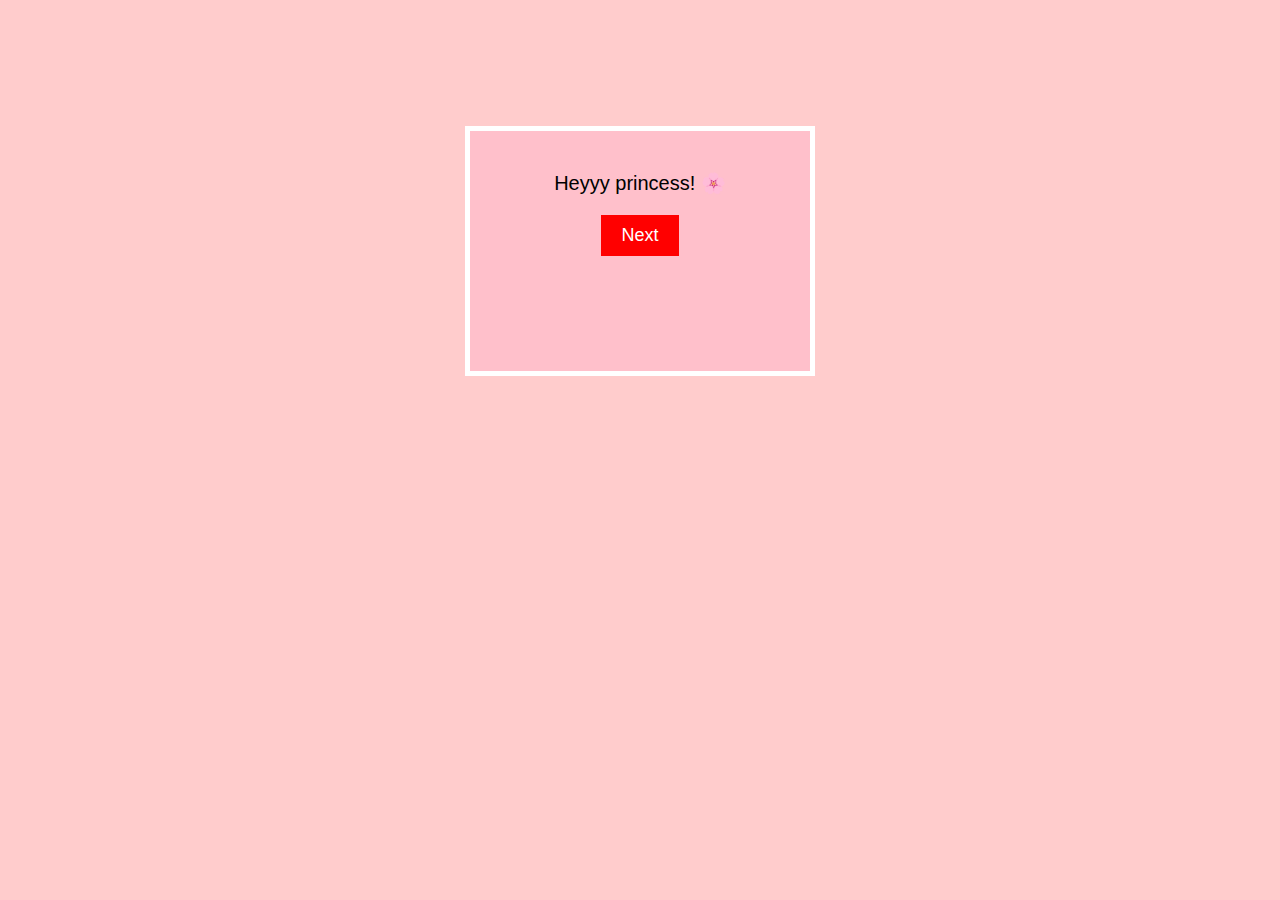
<file: index.html>
<!DOCTYPE html>
<html lang="en">
<head>
    <meta charset="UTF-8">
    <meta name="viewport" content="width=device-width, initial-scale=1.0">
    <title>NEWIS</title>
    <link rel="icon" type="image/png" href="images/IMG-20240203-WA0027.jpg"/>
    <link rel="stylesheet" href="style.css">
</head>
<body>
    <!-- HTML -->
<div id="box">
    <p id="message">Heyyy princess! 🌸</p>
    <a href="1.html"><button id="next"  >Next</button></a>
  </div>
  


    <script src="app.js"></script>
</body>
</html>
</file>
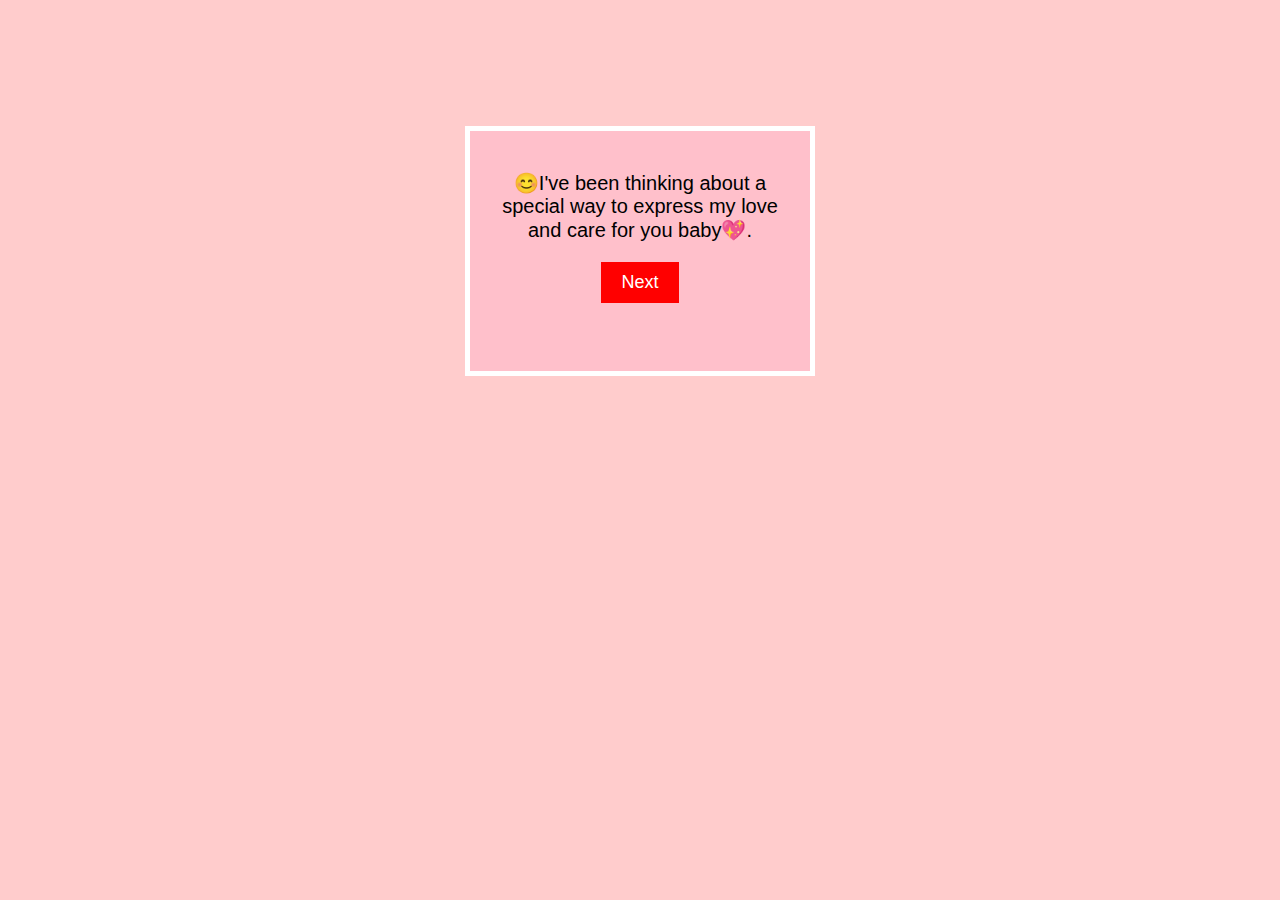
<file: 1.html>
<!DOCTYPE html>
<html lang="en">
<head>
    <meta charset="UTF-8">
    <meta name="viewport" content="width=device-width, initial-scale=1.0">
    <title>NEWIS</title>
    <link rel="icon" type="image/png" href="images/IMG-20240203-WA0027.jpg"/>
    <link rel="stylesheet" href="style.css">
</head>
<body>
    <!-- HTML -->
<div id="box">
    <p id="message">😊I've been thinking about a special way to express my love and care for you baby💖.</p>
    <a href="2.html"><button id="next"  >Next</button></a>
  </div>
  


    <script src="app.js"></script>
</body>
</html>
</file>
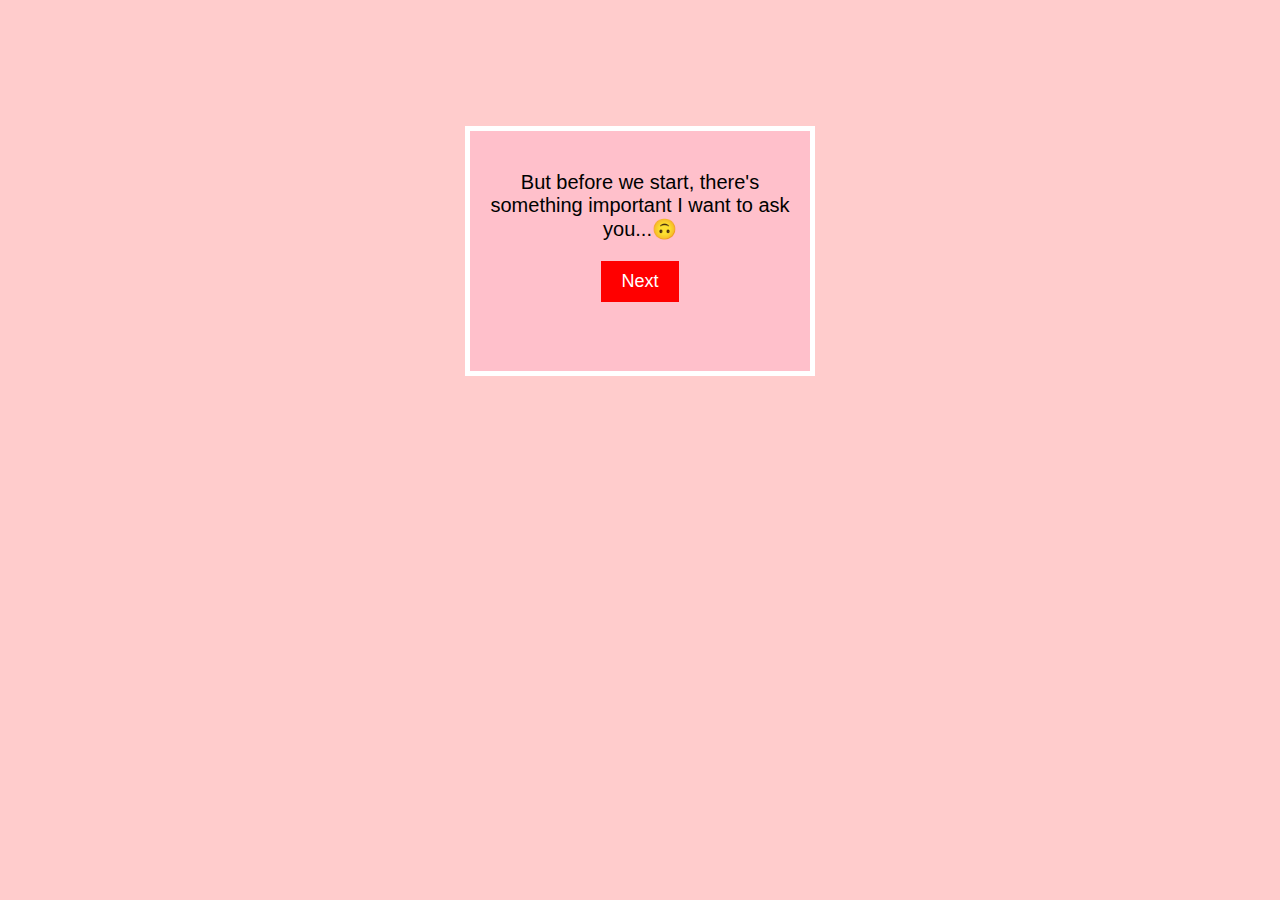
<file: 2.html>
<!DOCTYPE html>
<html lang="en">
<head>
    <meta charset="UTF-8">
    <meta name="viewport" content="width=device-width, initial-scale=1.0">
    <title>NEWIS</title>
    <link rel="icon" type="image/png" href="images/IMG-20240203-WA0027.jpg"/>
    <link rel="stylesheet" href="style.css">
</head>
<body>
    <!-- HTML -->
<div id="box">
    <p id="message">But before we start, there's something important I want to ask you...🙃</p>
    <a href="3.html"><button id="next"  >Next</button></a>
  </div>
  


    <script src="app.js"></script>
</body>
</html>
</file>
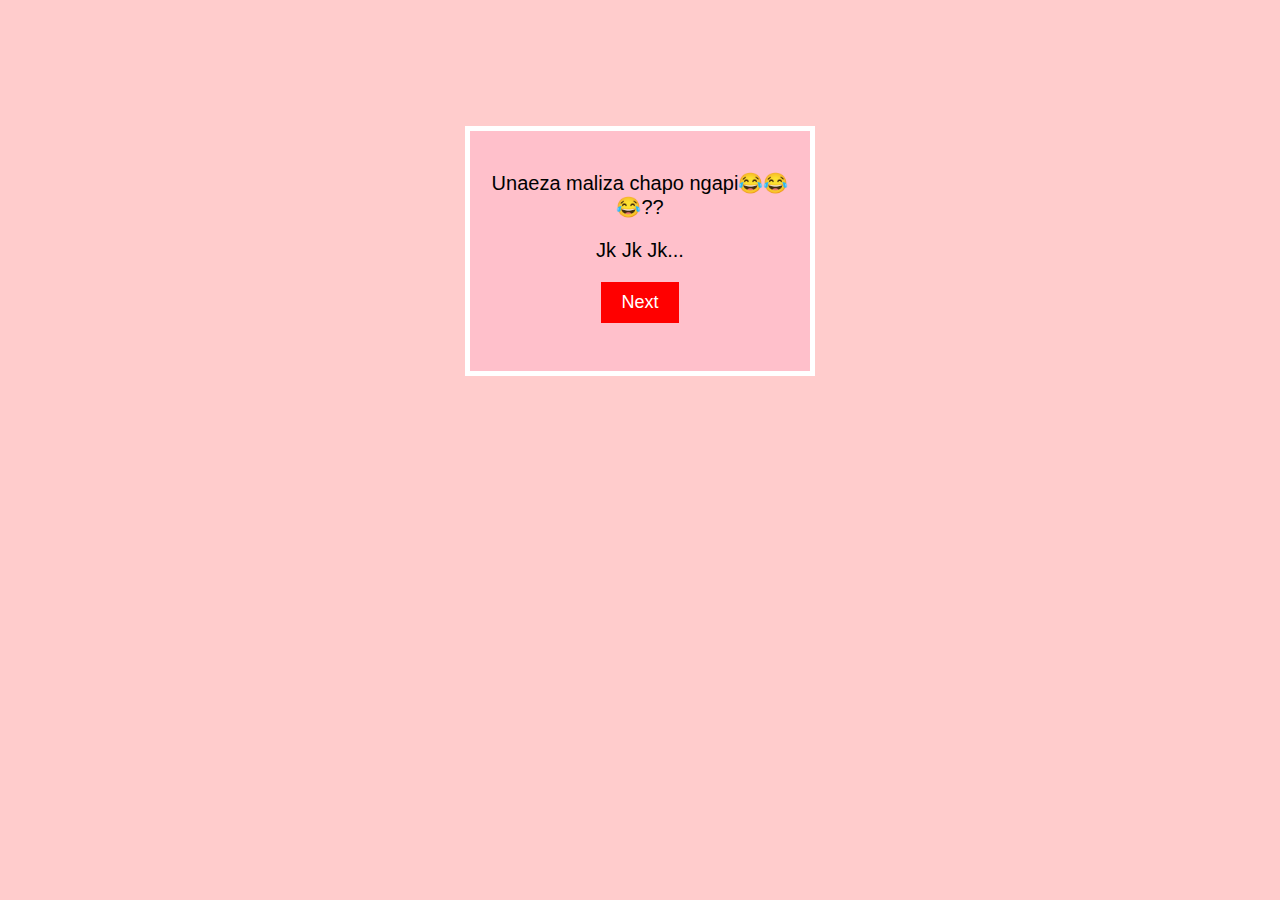
<file: 3.html>
<!DOCTYPE html>
<html lang="en">
<head>
    <meta charset="UTF-8">
    <meta name="viewport" content="width=device-width, initial-scale=1.0">
    <title>NEWIS</title>
    <link rel="icon" type="image/png" href="images/IMG-20240203-WA0027.jpg"/>
    <link rel="stylesheet" href="style.css">
</head>
<body>
    <!-- HTML -->
<div id="box">
    <p id="message">Unaeza maliza chapo ngapi😂😂😂??</p>
    <p id="message">Jk Jk Jk...</p>
    <a href="4.html"><button id="next"  >Next</button></a>
  </div>
  


    <script src="app.js"></script>
</body>
</html>
</file>
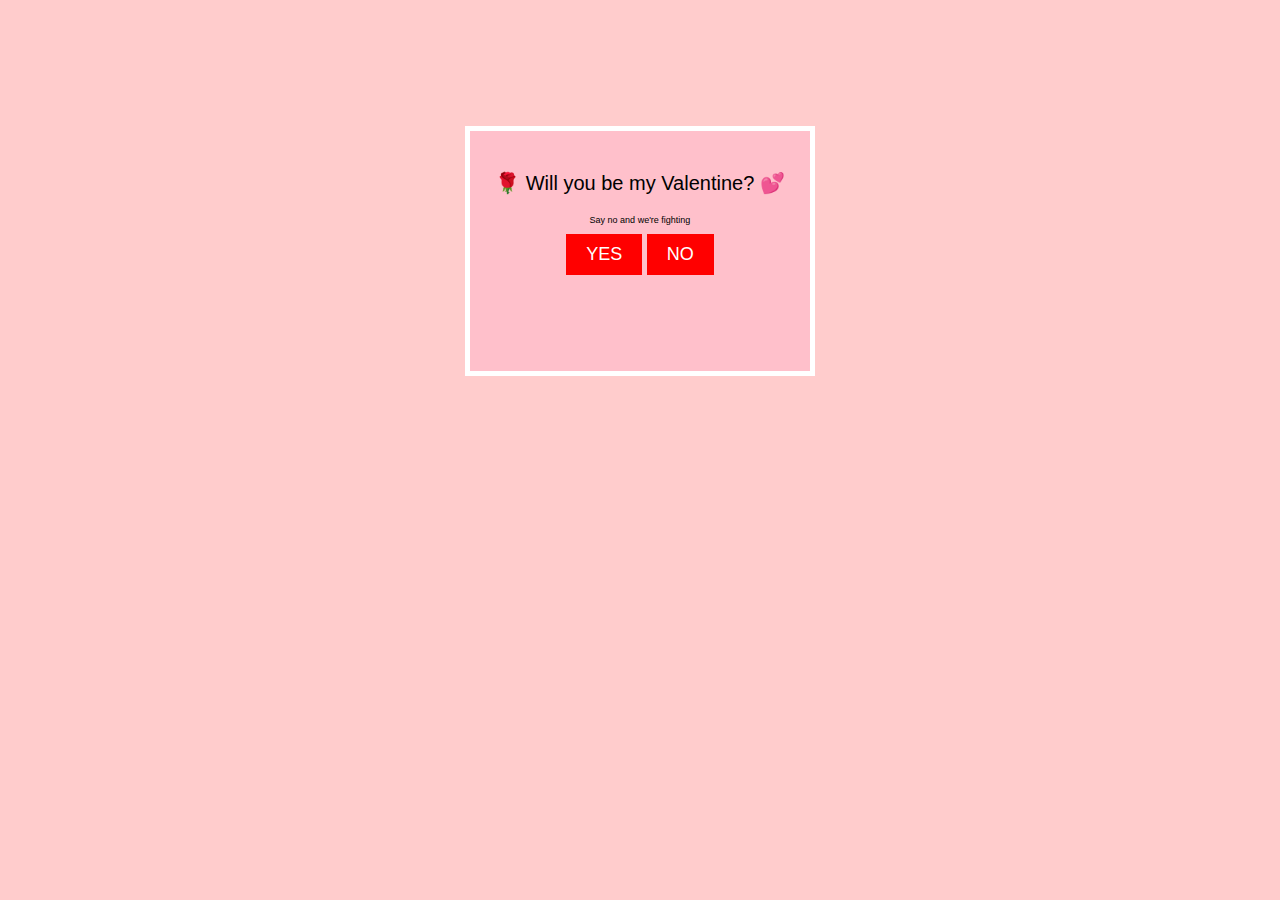
<file: 4.html>
<!DOCTYPE html>
<html lang="en">
<head>
    <meta charset="UTF-8">
    <meta name="viewport" content="width=device-width, initial-scale=1.0">
    <title>NEWIS</title>
    <link rel="icon" type="image/png" href="images/IMG-20240203-WA0027.jpg"/>
    <link rel="stylesheet" href="style.css">
</head>
<body>
    <!-- HTML -->
<div id="box">
    <p id="message">🌹 Will you be my Valentine? 💕</p>
    <p id="message" style="font-size: xx-small;">Say no and we're fighting</p>
    <a href="5.html"><button id="yes"  >YES</button></a>
    <a href="no.html"><button id="no"  >NO</button></a>
  </div>
  


    <script src="app.js"></script>
</body>
</html>
</file>
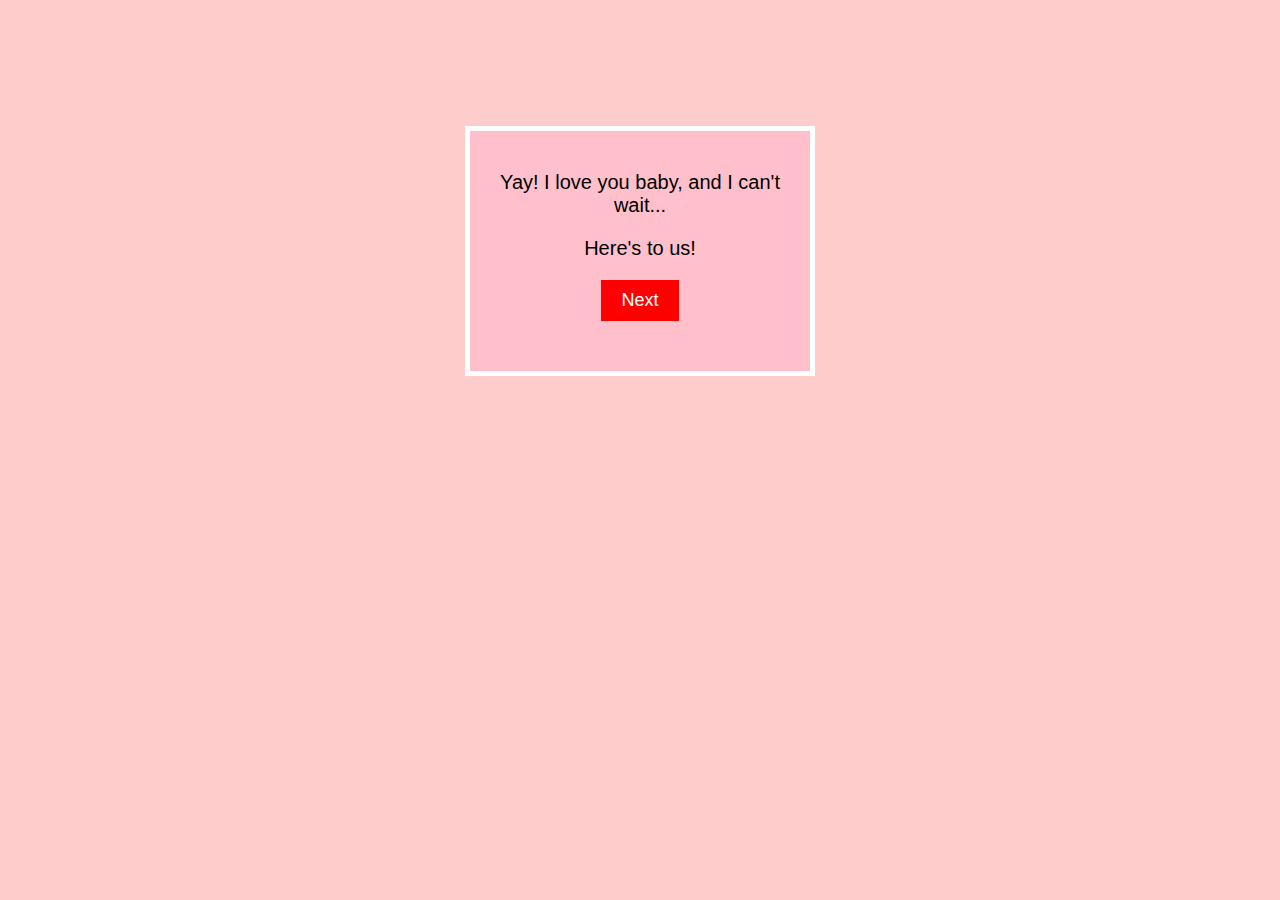
<file: 5.html>
<!DOCTYPE html>
<html lang="en">
<head>
    <meta charset="UTF-8">
    <meta name="viewport" content="width=device-width, initial-scale=1.0">
    <title>NEWIS</title>
    <link rel="icon" type="image/png" href="images/IMG-20240203-WA0027.jpg"/>
    <link rel="stylesheet" href="style.css">
</head>
<body>
    <!-- HTML -->
<div id="box">
    <p id="message">Yay! I love you baby, and I can't wait...</p>
    <p id="message">Here's to us!</p>
    <a href="6.html"><button id="next"  >Next</button></a>
  </div>
  


    <script src="app.js"></script>
</body>
</html>
</file>
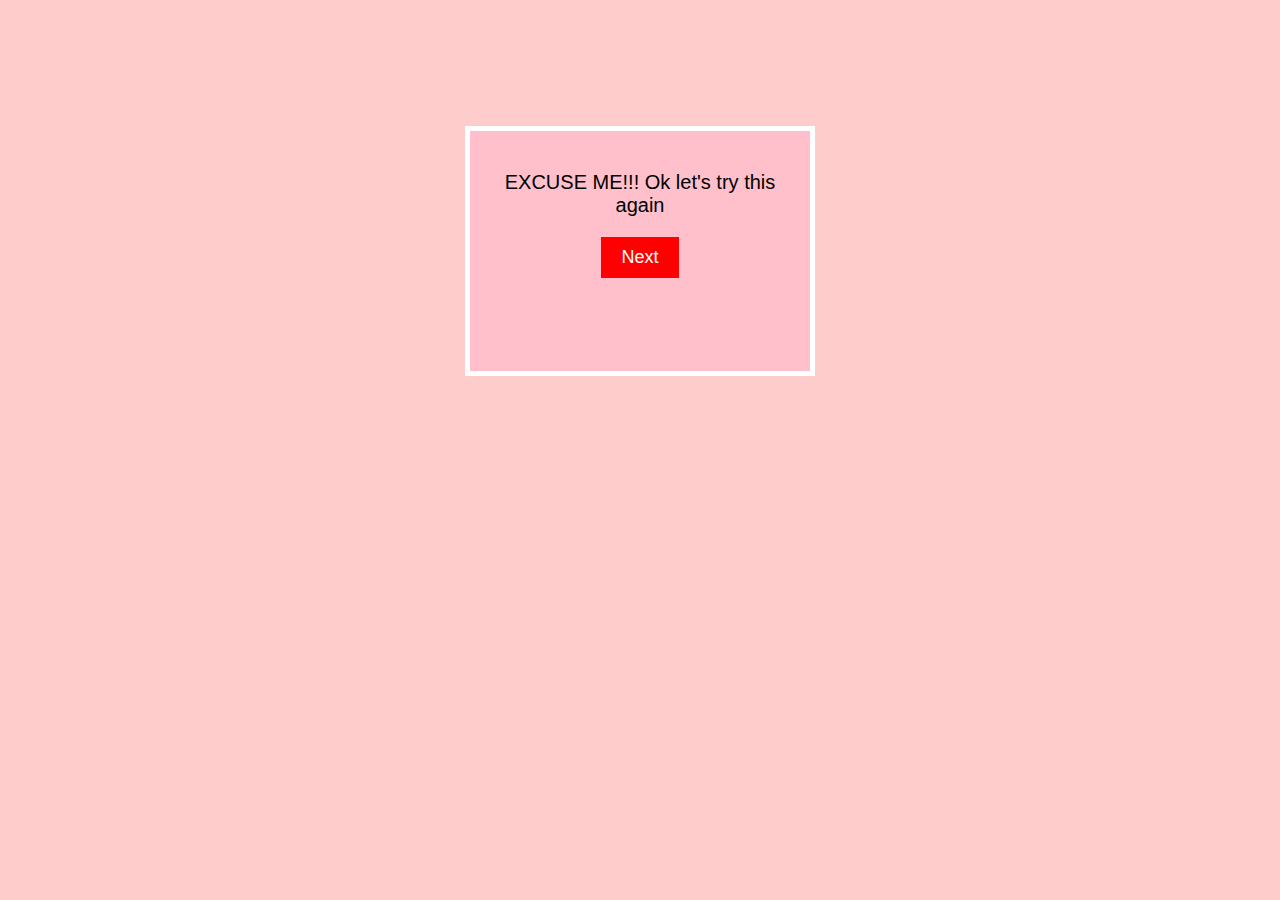
<file: no.html>
<!DOCTYPE html>
<html lang="en">
<head>
    <meta charset="UTF-8">
    <meta name="viewport" content="width=device-width, initial-scale=1.0">
    <title>NEWIS</title>
    <link rel="icon" type="image/png" href="images/IMG-20240203-WA0027.jpg"/>
    <link rel="stylesheet" href="style.css">
</head>
<body>
    <!-- HTML -->
<div id="box">
    <p id="message">EXCUSE ME!!! Ok let's try this again</p>
    <a href="no2.html"><button id="next"  >Next</button></a>
  </div>
  


    <script src="app.js"></script>
</body>
</html>
</file>
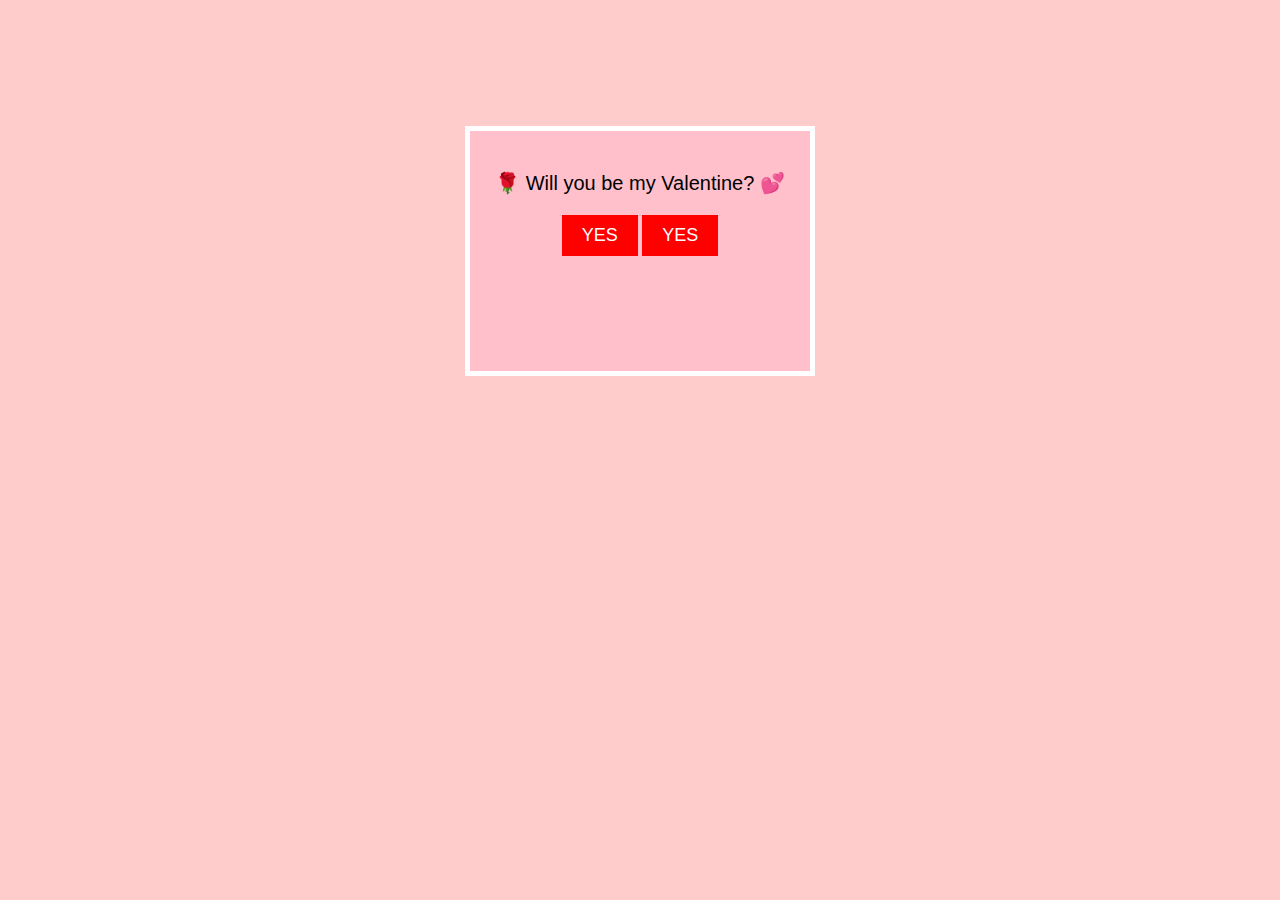
<file: no2.html>
<!DOCTYPE html>
<html lang="en">
<head>
    <meta charset="UTF-8">
    <meta name="viewport" content="width=device-width, initial-scale=1.0">
    <title>NEWIS</title>
    <link rel="icon" type="image/png" href="images/IMG-20240203-WA0027.jpg"/>
    <link rel="stylesheet" href="style.css">
</head>
<body>
    <!-- HTML -->
<div id="box">
    <p id="message">🌹 Will you be my Valentine? 💕</p>
   
    <a href="5.html"><button id="yes"  >YES</button></a>
    <a href="5.html"><button id="yes"  >YES</button></a>
  
  </div>
  


    <script src="app.js"></script>
</body>
</html>
</file>
<file: style.css>
body {
    text-align: center;
    font-family: Arial, sans-serif;
    background-color: #ffcccc;
}

/* CSS */
#box {
    width: 300px;
    height: 200px;
    background-color: pink;
    border: 5px solid white;
    margin: 0 auto;
    padding: 20px;
    text-align: center;
    margin-top: 10%;
  }
  
  #message {
    font-family: Arial, sans-serif;
    font-size: 20px;
    color: black;
  }
  
  #next {
    font-family: Arial, sans-serif;
    font-size: 18px;
    color: white;
    background-color: red;
    border: none;
    padding: 10px 20px;
    cursor: pointer;
  }
  #yes {
    font-family: Arial, sans-serif;
    font-size: 18px;
    color: white;
    background-color: red;
    border: none;
    padding: 10px 20px;
    cursor: pointer;
  }
  #no {
    font-family: Arial, sans-serif;
    font-size: 18px;
    color: white;
    background-color: red;
    border: none;
    padding: 10px 20px;
    cursor: pointer;
  }
</file>
